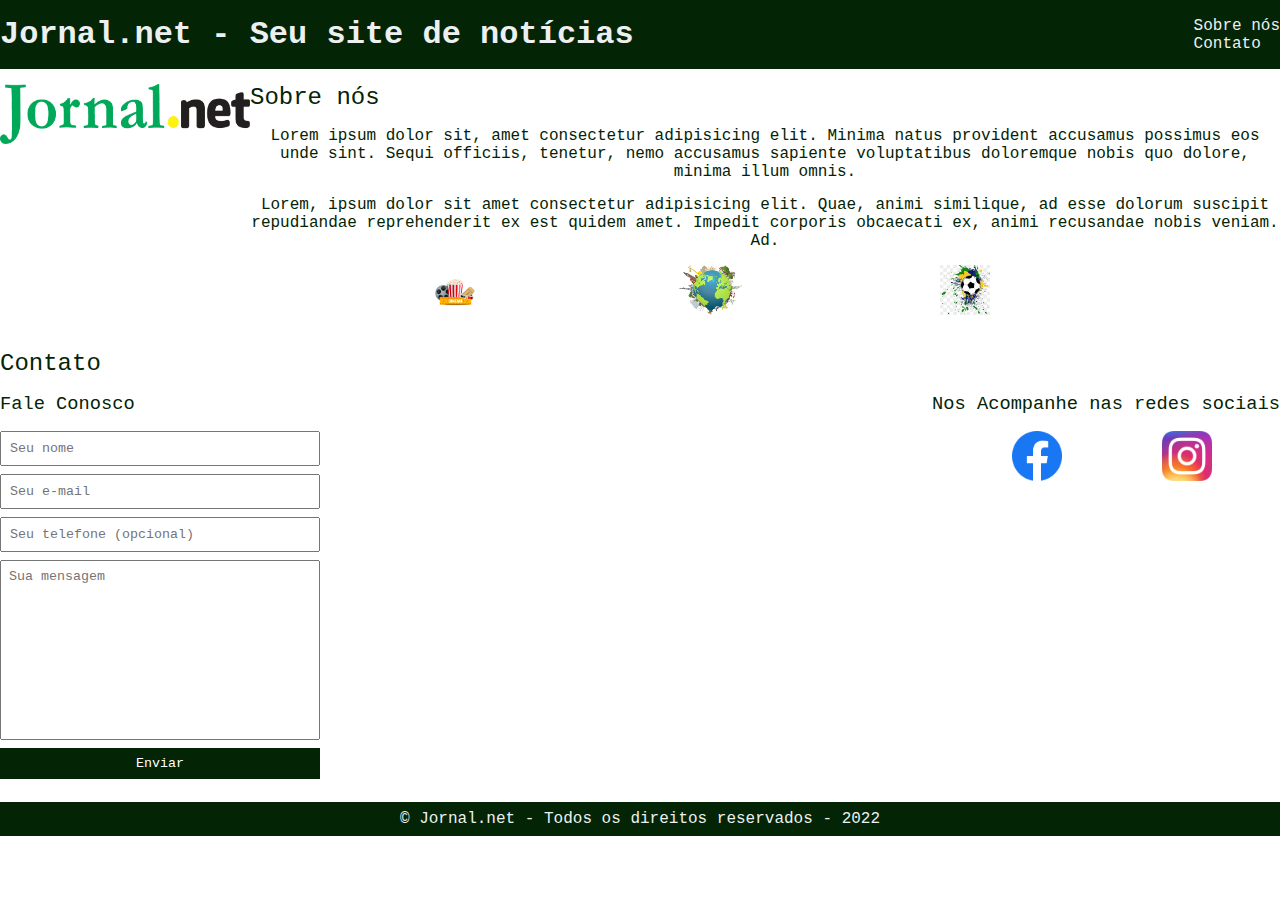
<file: index.html>
<!DOCTYPE html>
<html lang="pt-br">
<head>
    <meta charset="UTF-8">
    <meta http-equiv="X-UA-Compatible" content="IE=edge">
    <meta name="viewport" content="width=device-width, initial-scale=1.0">
    <title>Jornal.net</title>
    <link rel="stylesheet" href="./main.css">

    <link rel="preconnect" href="https://fonts.googleapis.com">
<link rel="preconnect" href="https://fonts.gstatic.com" crossorigin>
<link href="https://fonts.googleapis.com/css2?family=Bungee&family=Courier+Prime&family=Roboto&display=swap" 
rel="stylesheet">

</head>
<body>
    <header>
        <div class="container">
            <h1>Jornal.net - Seu site de notícias</h1>
                <nav>
                    <ul>
                        <li>
                            <a href="#we">Sobre nós</a>
                        </li>
                    </ul>
                    <ul>
                        <li>
                            <a href="#contact">Contato</a>
                        </li>
                    </ul>
                </nav>
        </div>
    </header>
    <section>
        <div>
            <div class="container">
                <img class="journal" src="imagens/Jornal.net.png" width="250px" 
                height="60px" alt="logo jornal.net"/>
                <div>
                    <h2>Sobre nós</h2>
                    <p>
                        Lorem ipsum dolor sit, amet consectetur adipisicing elit. 
                        Minima natus provident accusamus possimus eos unde sint. Sequi officiis, tenetur, 
                        nemo accusamus sapiente voluptatibus doloremque nobis quo dolore, minima illum omnis.
                    </p>
                    <p>
                        Lorem, ipsum dolor sit amet consectetur adipisicing elit. 
                        Quae, animi similique, ad esse dolorum suscipit repudiandae 
                        reprehenderit ex est quidem amet. 
                        Impedit corporis obcaecati ex, animi recusandae nobis veniam. Ad.
                    </p>
                    <ul class="brands-list">
                        <li><img src="./imagens/Imagem-Elementos-Cinema-PNG.png" alt="Cinema"/></li>
                        <li><img src="./imagens/40d1fd18-73ba-4ef8-b31f-ab9a22f17cf6.png" alt="Mundo"/></li>
                        <li><img src="./imagens/pngtree-brazil-football-yellow-blue-and-green-png-image_3623620.jpg" 
                            alt="Futebol"/></li>
                    </ul>                                    
                </div>
            </div> 
            
        </div>
    </section>
    <section id="contact">
        <div class="container">
            <h2>Contato</h2>
            <div class="contact-methods">
                <div>
                    <h3>Fale Conosco</h3>
                    <form>
                        <input type="text" placeholder="Seu nome" required/>
                        <input type="email" placeholder="Seu e-mail" required/>
                        <input type="tel" placeholder="Seu telefone (opcional)"/>
                        <textarea placeholder="Sua mensagem" required></textarea>
                        <button type="submit">Enviar</button>
                    </form>
                </div>
                <div>
                    <h3>Nos Acompanhe nas redes sociais</h3>
                    <ul class="social-links">
                        <li>
                            <a href="#" title="Siga-nos no Facebook">
                                <img src="./imagens/facebook.png" alt="Logo do Instagram"/>
                            </a>
                        </li>
                        <li>
                            <a href="#" title="Siga-nos no Instagram">
                                <img src="./imagens/instagram.png" alt="Logo do Instagram"/>
                            </a>
                        </li> 
                    </ul>
                </div>
                                     
            </div>
        </div>
    </section>
</body>
<footer class="container">
    <p>
        &copy; Jornal.net - Todos os direitos reservados - 2022
        </p>

</footer>
</html>
</file>
<file: main.css>
*{
    margin: 0;
    padding: 0;
    box-sizing: border-box;    
}

header,
section h2,
section h3,
form button {
  font-family: 'Courier New', Courier, monospace;
  font-weight: normal;
}

body,input, textarea {
    font-family: 'Courier New', Courier, monospace ;

}

header{
    padding: 16px 0;
    background-color:#032405;
    color: #ecf0f1;
}

header nav li  {
    display: inline;
    margin-left: 16px;
    font-size: 16px;
}

header nav li a {
    color: #ecf0f1;
    text-decoration: none;
}

.container{
    max-width: 1280px;
    width: 100%;
    margin: 0 auto;
}

header .container,
section .container
{
    display: flex;
    align-items: center;
    justify-content: space-between;
}

.brands-list img {
    height: 50px;
    margin-left: 180px;
}

.brands-list li {
    display: inline;
    margin-right: 8px;

}

section .container {
    align-items: flex-start;
}

section {
    padding: 15px 0;
}

section h2{
    margin-bottom: 16px;
    color: #032405;
}

section {
    color: #032405;
}

section p {
    margin-bottom: 15px;
} 


.social-links img {
    height: 50px;
    display: inline;
    margin-right: auto;
    margin-left: 80px;
}

.social-links li {
    display: inline;
    margin-right: 10px;
}

.social-links li a {
    text-decoration: none;
}

#contact .container {
    display: block;
}

.contact-methods {
    display: flex;
    justify-content: space-between;
}

form input,
form textarea,
form button {
    display: block;
    width: 320px;
    margin-bottom: 8px;
    padding: 8px;
}

form textarea {
    resize: none;
    height: 180px;
}

section h3 {
    margin-bottom: 16px;
}

form button {
    background-color: #032405;
    color: #fff;
    border: none;
    cursor: pointer;
}

form button:hover {
    background-color: #7adf8b;
}

input:focus, textarea:focus {
    outline: #7adf8b;
}

footer {
    background-color: #032405;
    color: #ecf0f1;
    padding: 08px 0;
    text-align: center;
}

p {
    text-align: center;
    text-align: ;
}
</file>
